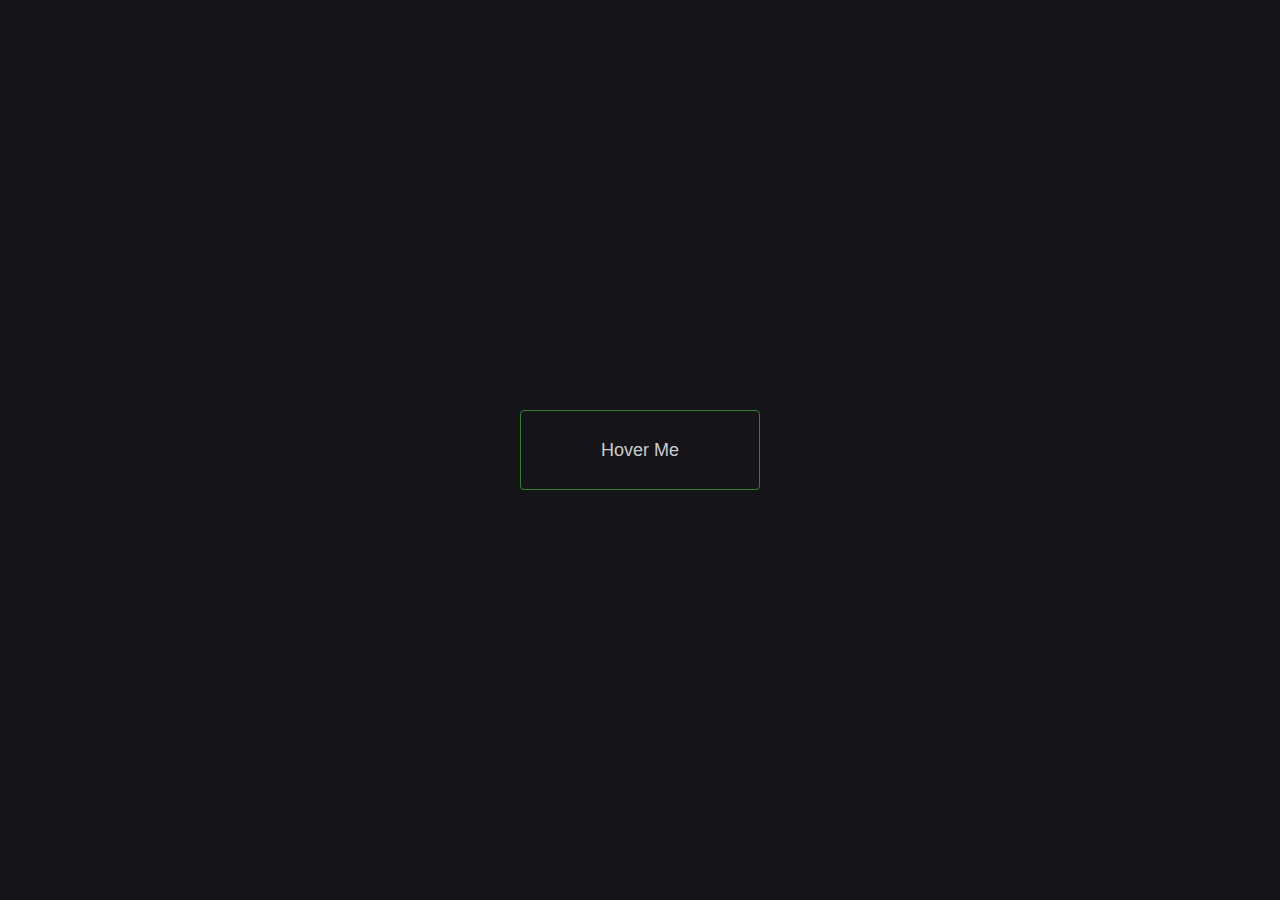
<file: button.html>
<!DOCTYPE html>
<html>
  <head>
    <meta charset="UTF-8">
    <meta name="viewport" content="width=device-width, initial-scale=1.0">
    <meta http-equiv="X-UA-Compatible" content="ie=edge">
    <title>Button Hover Effect</title>
    <link rel="stylesheet" type="text/css" href="button.css">
  </head>
  <body>
    <div class="wrapper">
      <div class="btn">
        <button type="button">Hover Me</button>
      </div>
    </div>
  </body>
</html>
</file>
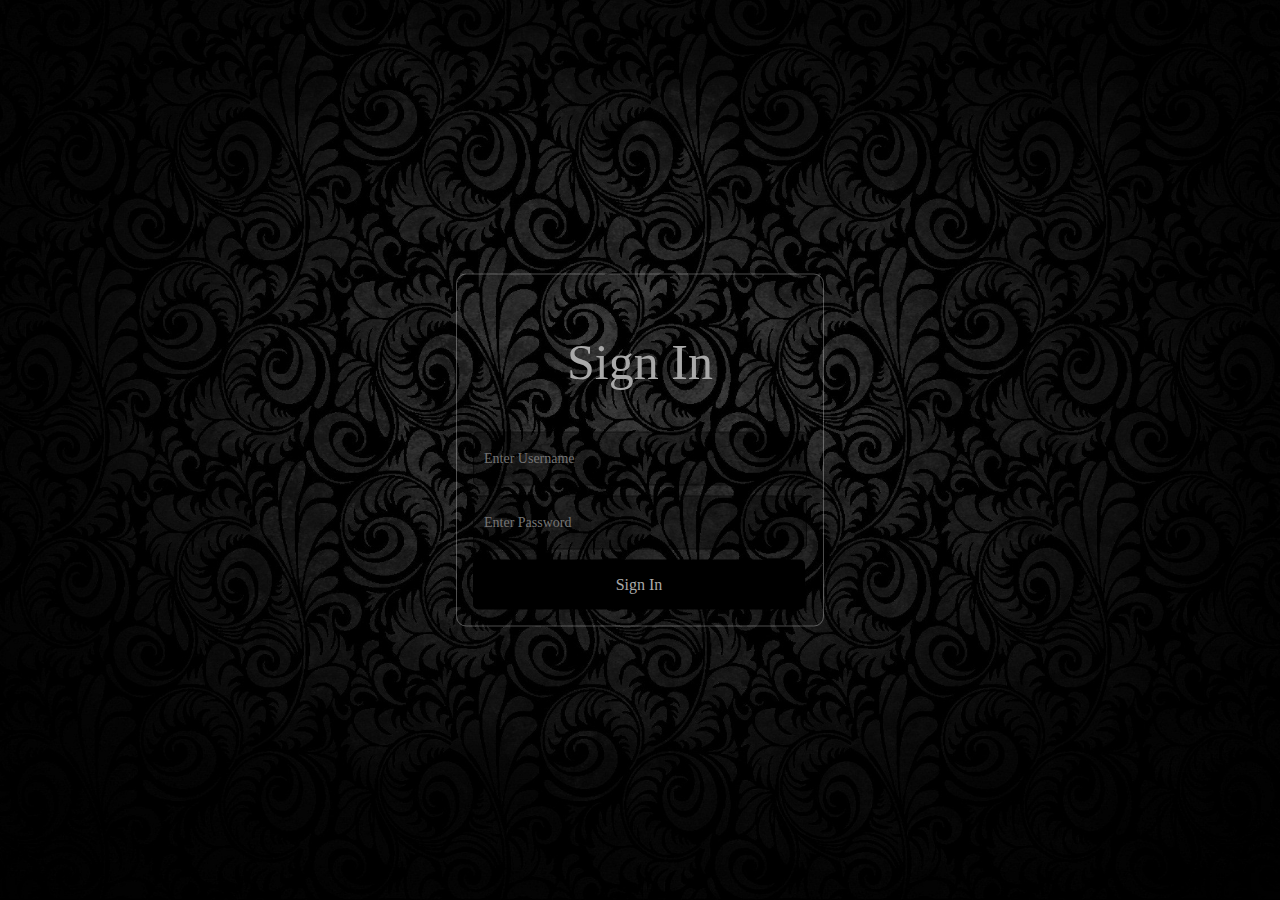
<file: signin.html>
<!DOCTYPE html>
<html>
  <head>
    <title>Designing The SignIn Form</title>
    <link rel="stylesheet" type="text/css" href="signin.css">
  </head>
  <body>
    
    <div class="signin">

      <form>
        <h2>Sign In</h2>
        <input type="text" placeholder="Enter Username">
        <input type="text" placeholder="Enter Password">
        <button class="btn">Sign In</button>
      </form>

    </div>

  </body>
</html>
</file>
<file: button.css>
html, body {
  margin: 0;
  padding: 0;
  width: 100%;
}

body {
  height: 100vh;
  background: #151519;
}

button {
  position: absolute;
  top: 50%;
  left: 50%;
  transform: translate(-50%, -50%);
}

button {
  background: none;
  color: #ccc;
  width: 240px;
  height: 80px;
  border: 1px solid #338033;
  font-size: 18px;
  border-radius: 4px;
  transition: .6s;
  overflow: hidden;
}

button:focus {
  outline: none;
}

button:before {
  content: '';
  display: block;
  position: absolute;
  background: rgba(255, 255, 255, .5);
  width: 60px;
  height: 100%;
  left: 0;
  top: 0;
  opacity: 0;
  filter: blur(30px);
  transform: translateX(-130px) skewX(-15deg);
}

button:after {
  content: '';
  display: block;
  position: absolute;
  background: rgba(255, 255, 255, .2);
  width: 30px;
  height: 100%;
  left: 30px;
  top: 0;
  opacity: 0;
  filter: blue(30px);
  transform: translate(-100px) scaleX(-15deg);
}

button:hover {
  background: #338033;
  cursor: pointer;
}

button:hover:before {
  transform: translateX(300px) skewX(-15deg);
  opacity: .6;
  transition: .7s;
}

button:hover:after {
  transform: translateX(300px) skewX(-15deg);
  opacity: 1;
  transition: .7s;
}
</file>
<file: signin.css>
html {
  margin: 0;
  padding: 0;
  width: 100%;
  height: 100vh;
}

body {
  margin: 0;
  padding: 0;
  width: 100%;
  height: 100vh;
  background: url(BG3.jpg) 50% 50% no-repeat;
  background-size: cover;
  display: table;
}

.signin {
  border: 1px solid rgba(255, 255, 255, 0.3);
  border-radius: 10px;
  padding: 1em;
  position: absolute;
  top: 50%;
  Left: 50%;
  transform: translate(-50%) translateY(-50%);

}

h2{
  margin-top: -px;
  font-family: "Monument Extended";;
  font-weight: lighter;
  color: #A9A9A9;
  font-size: 50px;
  text-align: center;
}

input {
  display: block;
  width: 320px;
  height: 50px;
  background: rgba(0, 0, 0, 0.3);
  outline: none;
  border: 1px solid rgba(0, 0, 0, 0.5);
  font-family: Source Sans Pro;
  font-weight: lighter;
  font-size: 14px;
  margin-bottom: 10px;
  padding-left: 10px;
  border-radius: 5px;
  color: #fff;
}

button {
  width: 332px;
  height: 50px;
  font-size: 16px;
  background: 	#000;
  font-weight: lighter;
  color: #A9A9A9;
  border: 0px;
  border-radius: 5px;
  font-family: "Monument Extended";
}
</file>
